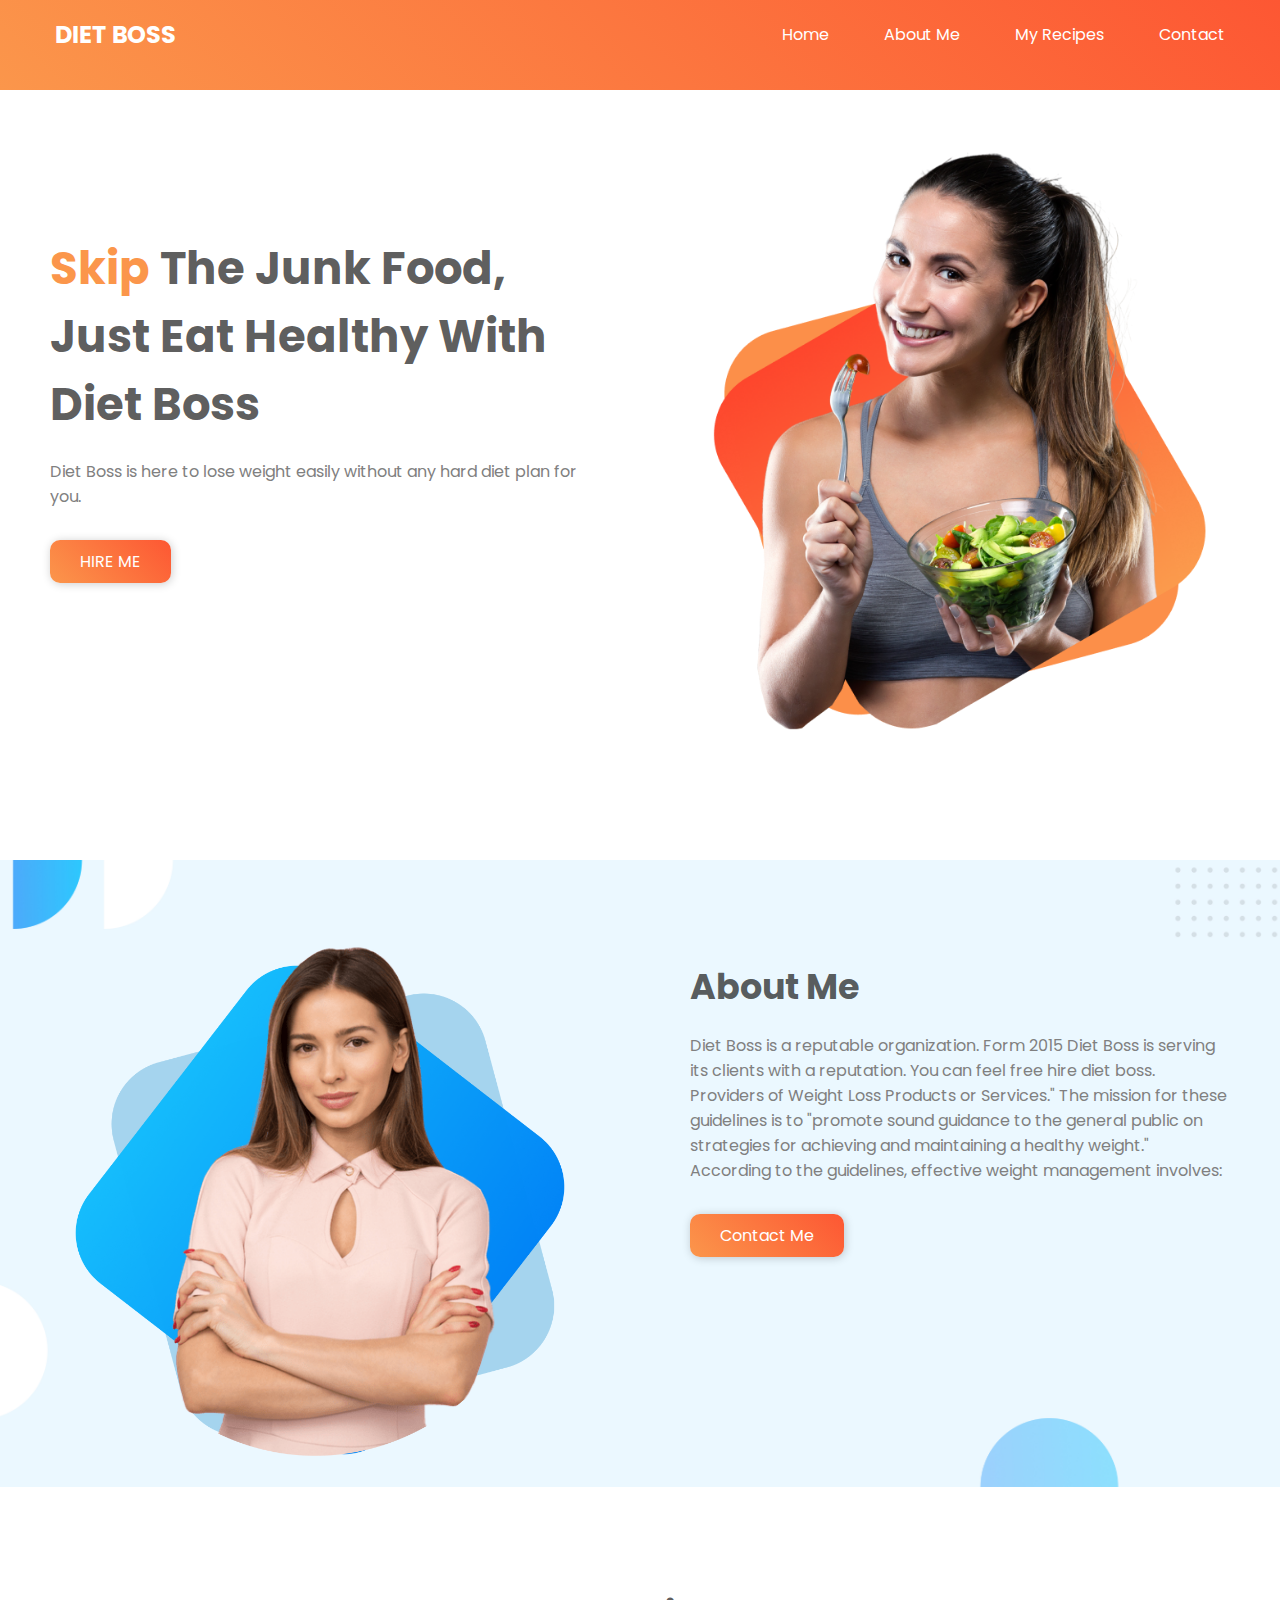
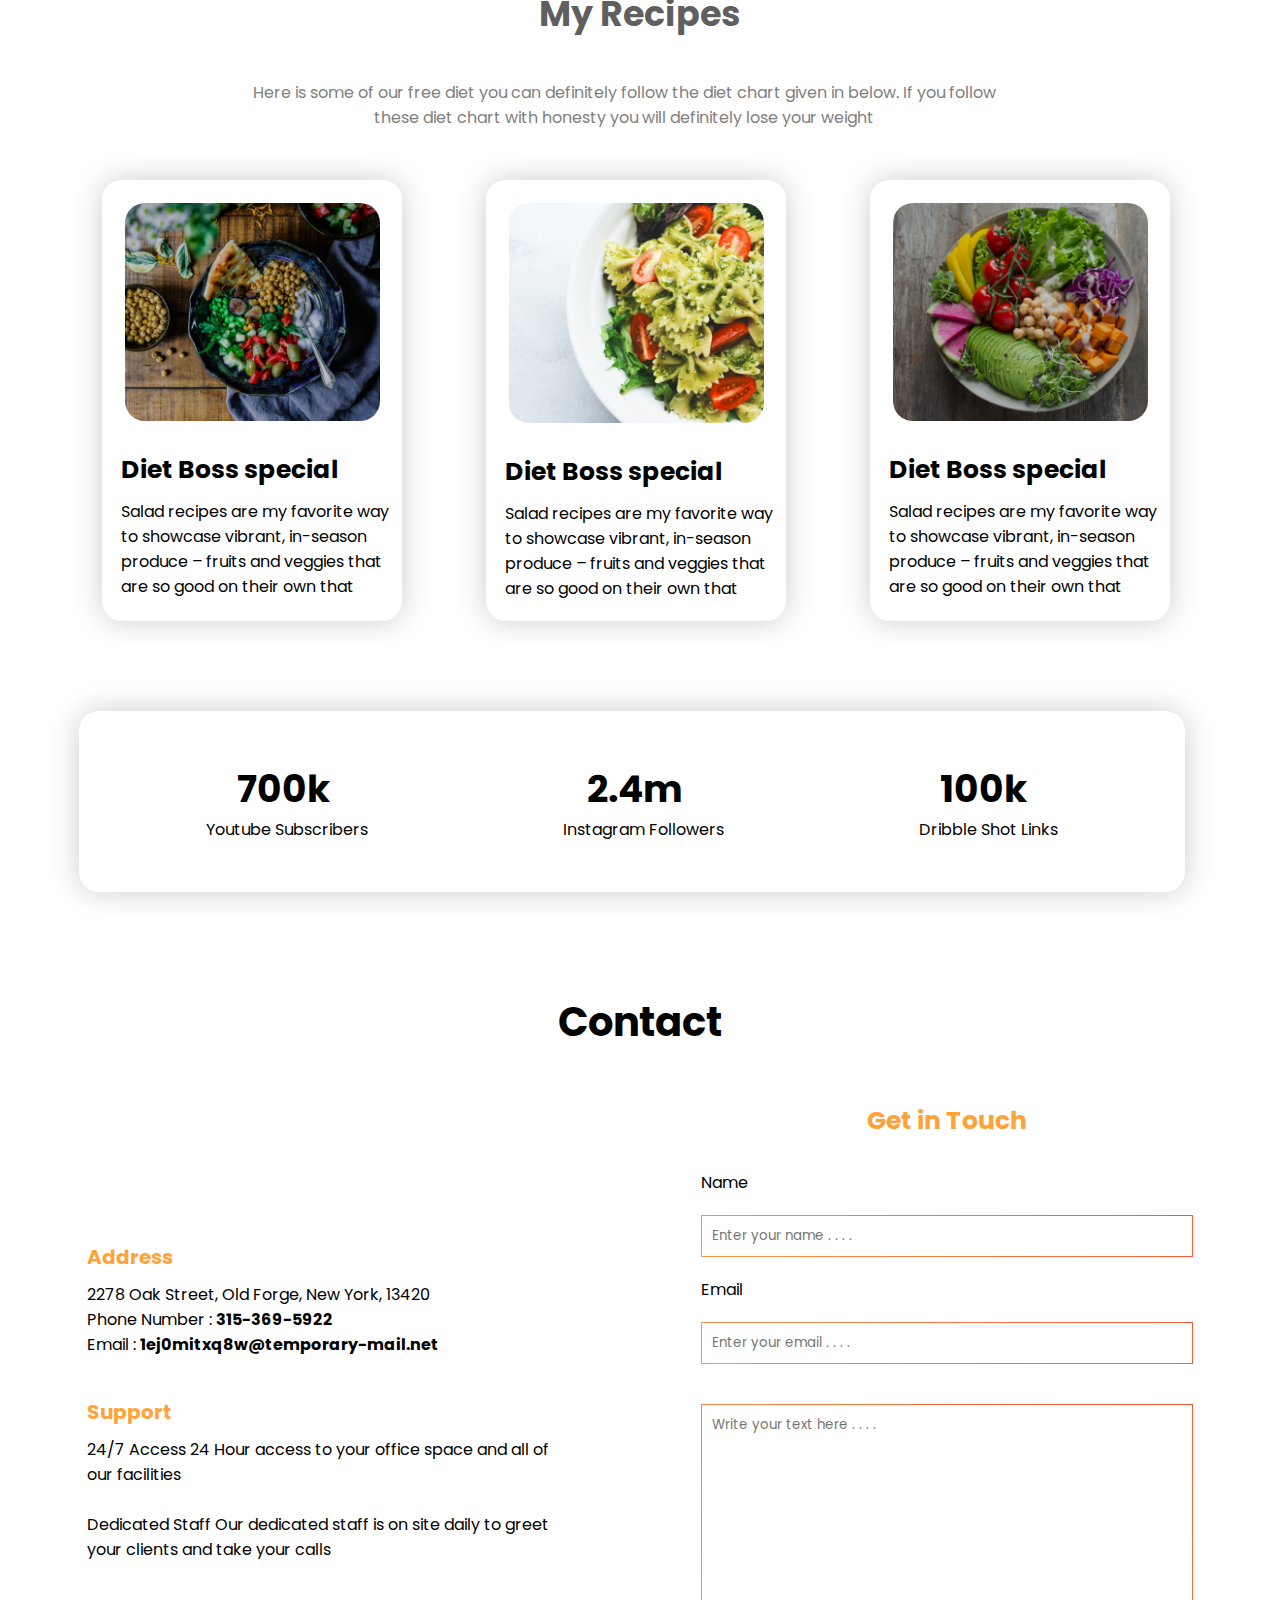
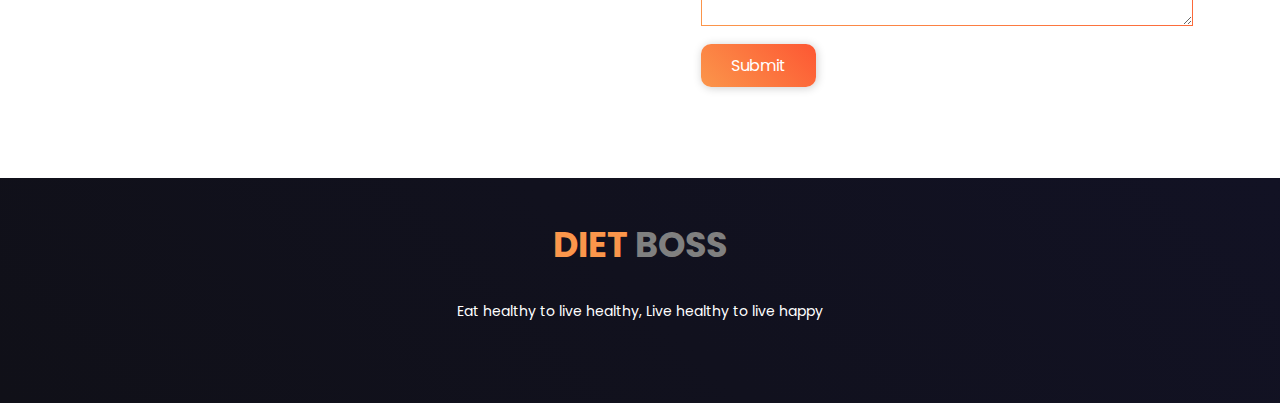
<file: index.html>
<!DOCTYPE html>
<html lang="en">

<head>
    <meta charset="UTF-8">
    <meta http-equiv="X-UA-Compatible" content="IE=edge">
    <meta name="viewport" content="width=device-width, initial-scale=1.0">
    <title>Food Network</title>

    <link rel="preconnect" href="https://fonts.googleapis.com">
    <link rel="preconnect" href="https://fonts.gstatic.com" crossorigin>
    <link href="https://fonts.googleapis.com/css2?family=Poppins:wght@400;500;600;700&display=swap" rel="stylesheet">

    <link rel="stylesheet" href="style.css">
</head>

<body>

    <section id="hero">
        <div id="nav-bar">
            <h2>DIET BOSS</h2>
            <nav>
                <ul>
                    <li><a href="#">Home</a></li>
                    <li><a href="#about">About Me</a></li>
                    <li><a href="#my-recipes">My Recipes</a></li>
                    <li><a href="#contact">Contact</a></li>
                </ul>
            </nav>
        </div>

        <div id="desc">
            <div class="half-width">
                <h1><span>Skip</span> The Junk Food, Just Eat Healthy With Diet Boss</h1>
                <p>Diet Boss is here to lose weight easily without any hard diet plan for you.</p>
                <a class="link-btn" href="https://www.linkedin.com/in/atikul-jaman-ba0483216/" target="_blank">HIRE
                    ME</a>
            </div>

            <div class="half-width">
                <img src="images/female/Group 8425.png" alt="">
            </div>
        </div>
    </section>


    <section id="about">
        <div class="half-width female-img">
            <img src="images/female/Group 8449.png" alt="">
        </div>
        <div class="half-width">
            <h2>About Me</h2>
            <p>Diet Boss is a reputable organization. Form 2015 Diet Boss is serving its clients with a reputation. You
                can feel free hire diet boss. Providers of Weight Loss Products or Services." The mission for these
                guidelines is to "promote sound guidance to the general public on strategies for achieving and
                maintaining a healthy weight." According to the guidelines, effective weight management involves:</p>
            <a class="link-btn" href="#contact">Contact Me</a>
        </div>
    </section>

    <section id="my-recipes">
        <div class="sub-title">
            <h2>My Recipes</h2>
            <p>Here is some of our free diet you can definitely follow the diet chart given in below. If you follow
                these diet chart with honesty you will definitely lose your weight</p>
        </div>

        <div class="recipe-desc">
            <div class="recipe-title">
                <img src="images/food/Project Cover8.png" alt="">
                <h3>Diet Boss special</h3>
                <p>Salad recipes are my favorite way to showcase vibrant, in-season produce – fruits and veggies that
                    are so good on their own that
                </p>
            </div>

            <div class="recipe-title">
                <img src="images/food/Project Cover7.png" alt="">
                <h3>Diet Boss special</h3>
                <p>Salad recipes are my favorite way to showcase vibrant, in-season produce – fruits and veggies that
                    are so good on their own that
                </p>
            </div>

            <div class="recipe-title">
                <img src="images/food/Project Cover5.png" alt="">
                <h3>Diet Boss special</h3>
                <p>Salad recipes are my favorite way to showcase vibrant, in-season produce – fruits and veggies that
                    are so good on their own that
                </p>
            </div>
        </div>

        <div class="sub-section">
            <div class="subscriber">
                <h2>700k</h2>
                <h2>2.4m</h2>
                <h2>100k</h2>
            </div>
            <div class="follower">
                <p>Youtube Subscribers</p>
                <p>Instagram Followers</p>
                <p>Dribble Shot Links </p>
            </div>
        </div>
    </section>

    <section id="contact">
        <h2>Contact</h2>
        <div class="contact-links">
            <div class="support">
                <h3>Address</h3>
                <p>2278 Oak Street, Old Forge, New York, 13420 </p>
                <p>Phone Number : <strong>315-369-5922</strong> </p>
                <p>Email : <strong>1ej0mitxq8w@temporary-mail.net</strong></p>

                <h3>Support</h3>
                <p>24/7 Access
                    24 Hour access to your office space and all of our facilities</p><br>
                <p>Dedicated Staff Our dedicated staff is on site daily to greet your clients and take your calls</p>
            </div>

            <div class="get-in-touch">
                <h3>Get in Touch</h3>
                <label for="text">Name <br>
                    <input type="text" placeholder="Enter your name . . . ." required>
                </label> <br>
                <label for="email">Email <br>
                    <input type="email" placeholder="Enter your email . . . ." required>
                </label>
                <label><br>
                    <textarea name="" id="" cols="30" rows="10" placeholder="Write your text here . . . ."
                        required></textarea>
                </label>
                <a class="link-btn" href="#">Submit</a>
            </div>
        </div>
    </section>


    <footer>
        <h2><span>DIET</span> BOSS</h2>
        <P>Eat healthy to live healthy, Live healthy to live happy</P>
    </footer>
</body>

</html>
</file>
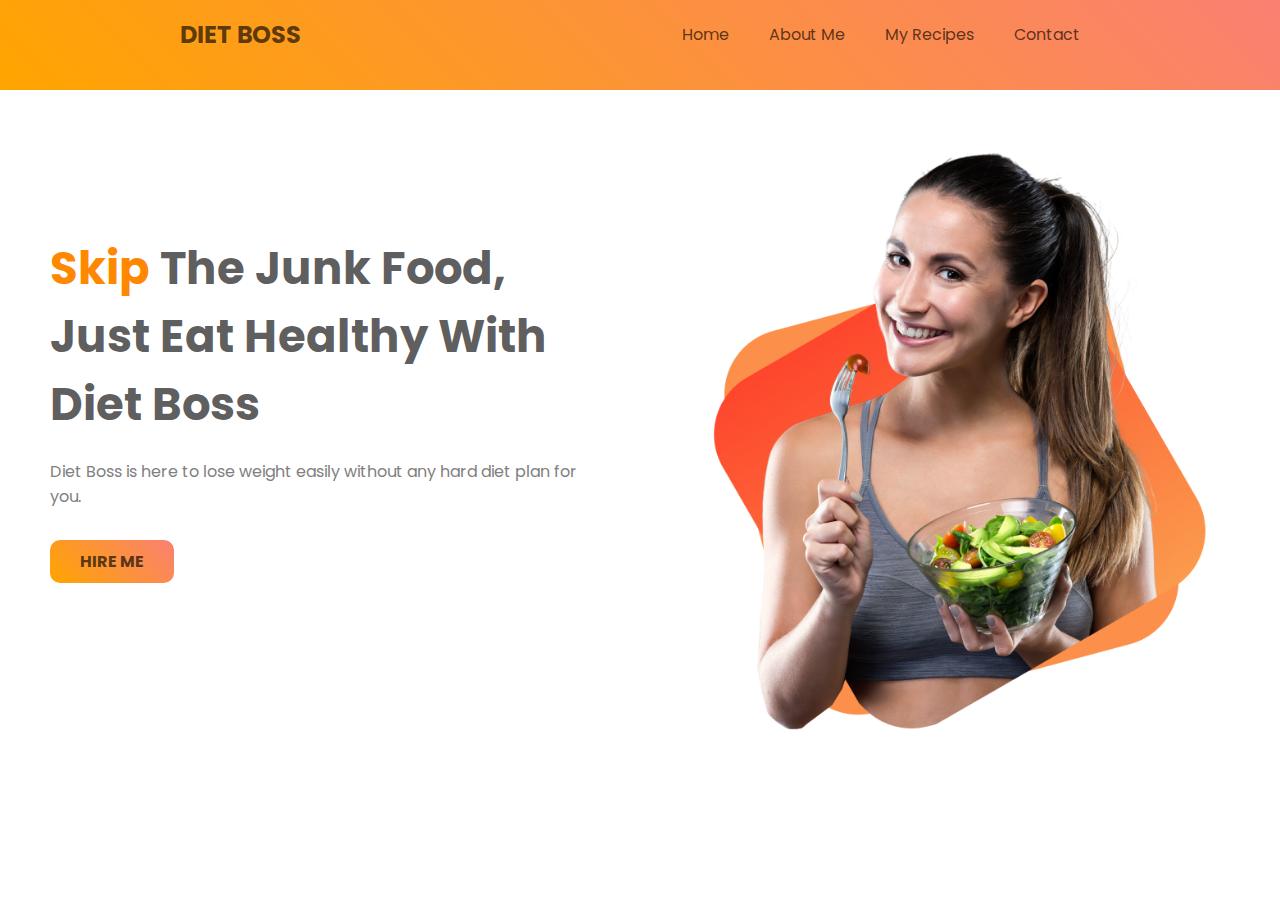
<file: food-network/index.html>
<!DOCTYPE html>
<html lang="en">
<head>
    <meta charset="UTF-8">
    <meta http-equiv="X-UA-Compatible" content="IE=edge">
    <meta name="viewport" content="width=device-width, initial-scale=1.0">
    <title>Food Network</title>

    <link rel="preconnect" href="https://fonts.googleapis.com">
    <link rel="preconnect" href="https://fonts.gstatic.com" crossorigin>
    <link href="https://fonts.googleapis.com/css2?family=Poppins&display=swap" rel="stylesheet">

    <link rel="stylesheet" href="style.css">
</head>
<body>
    
    <section id="hero">
        <div id="nav-bar">
            <h2>DIET BOSS</h2>
            <nav>
                <ul>
                    <li><a href="#">Home</a></li>
                    <li><a href="#">About Me</a></li>
                    <li><a href="#">My Recipes</a></li>
                    <li><a href="#">Contact</a></li>
                </ul>
            </nav>
        </div>

        <div id="desc">
            <div class="half-width">
                <h1><span>Skip</span> The Junk Food, Just Eat Healthy With Diet Boss</h1>
                <p>Diet Boss is here to lose weight easily without any hard diet plan for you.</p>
                <a class="link-btn" href="#">HIRE ME</a>
            </div>
    
            <div class="half-width">
                <img src="images/female/Group 8425.png" alt="">
            </div>
        </div>
    </section>
</body>
</html>
</file>
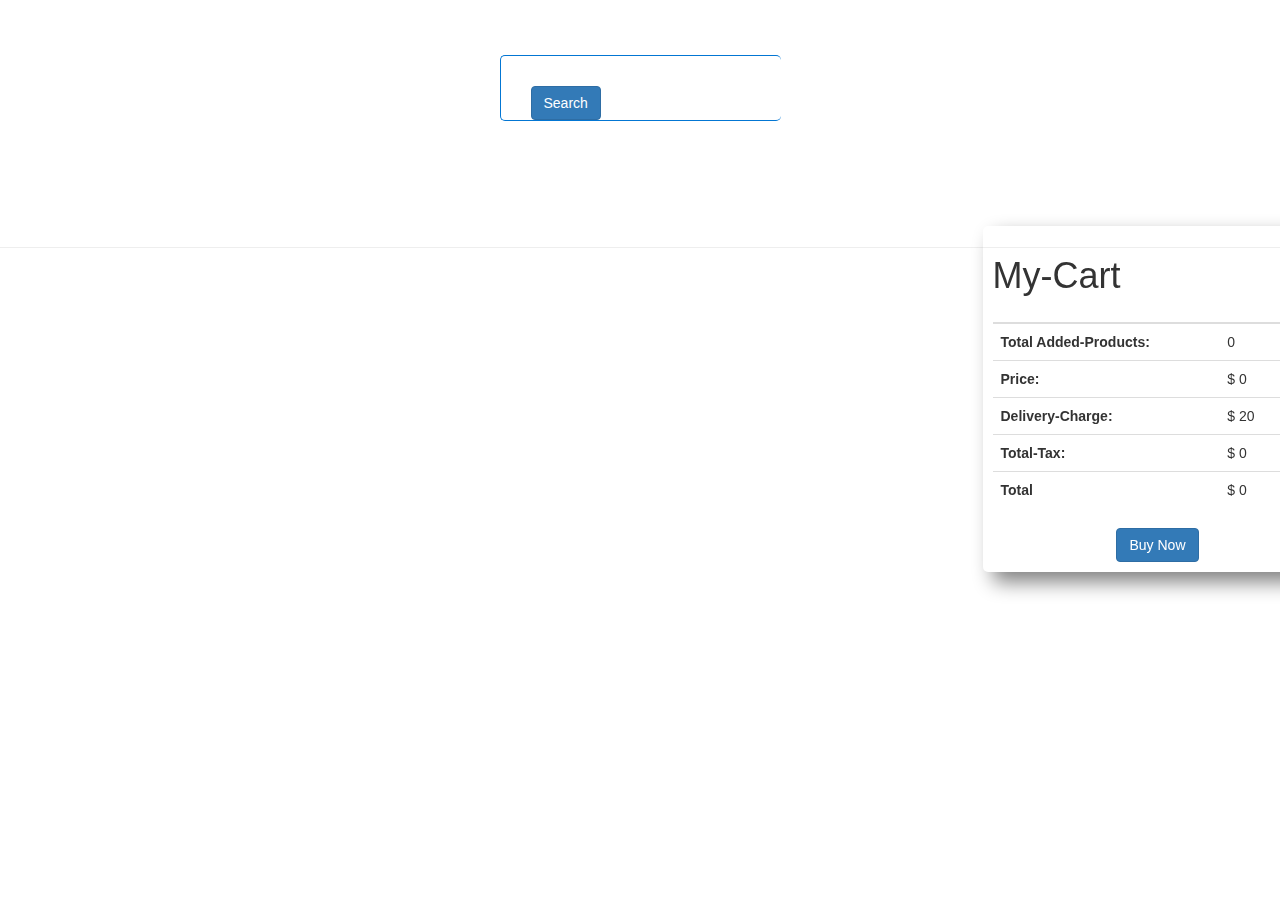
<file: ranga-store-fix-atikuljaman-main/index.html>
<!DOCTYPE html>
<html lang="en">

<head>
  <meta charset="UTF-8" />
  <meta http-equiv="X-UA-Compatible" content="IE=edge" />
  <meta name="viewport" content="width=device-width, initial-scale=1.0" />
  <title>Antai-Store</title>
  <link rel="stylesheet" href="./css/style.css" />
  <!-- font awesome cdn -->
  <link rel="stylesheet" href="https://pro.fontawesome.com/releases/v5.10.0/css/all.css"
    integrity="sha384-AYmEC3Yw5cVb3ZcuHtOA93w35dYTsvhLPVnYs9eStHfGJvOvKxVfELGroGkvsg+p" crossorigin="anonymous" />

  <!-- Latest compiled and minified CSS -->
  <link rel="stylesheet" href="https://maxcdn.bootstrapcdn.com/bootstrap/3.3.7/css/bootstrap.min.css"
    integrity="sha384-BVYiiSIFeK1dGmJRAkycuHAHRg32OmUcww7on3RYdg4Va+PmSTsz/K68vbdEjh4u" crossorigin="anonymous" />

  <!-- google Montserrat  font  -->
  <link rel="preconnect" href="https://fonts.googleapis.com" />
  <link rel="preconnect" href="https://fonts.gstatic.com" crossorigin />
  <link href="https://fonts.googleapis.com/css2?family=Montserrat:wght@300;400;500&display=swap" rel="stylesheet" />
</head>

<body>
  <header></header>
  <main class="main">
    <div class="search-field">
      <div class="search-box">
        <input id="input-field" class="search-field" type="text" />
        <button type="button" class="btn btn-primary search-button" data-toggle="button" aria-pressed="false"
          autocomplete="off" id="search-btn" onclick="loadProducts()">
          Search
        </button>
      </div>
    </div>

    <div class="container" id="product-div">
      <!-- <div class="product-details">
        <img src="" alt="">
        <div class="product-desc">
          <p>Mens Casual Slim Fit</p>
          <P>The color could be slightly different between on the screen and in practice. / Please note that body builds
            vary by person, therefore, detailed size information should be reviewed below on the product description.
          </P>
          <P>PRICE</P>
          <p>rating</p>
        </div>
      </div>
      <hr> -->
    </div>

    <div class="row">
      <div class="col-md-9 col-lg-9 col-sm-7">
        <div id="all-products" class="">
        </div>
      </div>
      <div class="col-md-3 col-lg-3 col-sm-5 cart-main">
        <div class="cart" id="my-cart">
          <table class="table">
            <thead>
              <h1>My-Cart</h1>
              <tr>
                <th scope="col"></th>
                <th scope="col"></th>
                <th scope="col"></th>
                <th scope="col"></th>
              </tr>
            </thead>
            <tbody>
              <tr>
                <th>Total Added-Products:</th>
                <td> <span id="total-Products">0</span></td>
                <td></td>
                <td></td>
              </tr>
              <tr>
                <th>Price:</th>
                <td>$ <span id="price">0</span></td>
                <td></td>
                <td></td>
              </tr>
              <tr>
                <th>Delivery-Charge:</th>
                <td>$ <span id="delivery-charge">20</span></td>
                <td></td>
                <td></td>
              </tr>
              <tr>
                <th>Total-Tax:</th>
                <td>$ <span id="total-tax">0</span></td>
                <td></td>
                <td></td>
              </tr>
              <tr>
                <th scope="row">Total</th>
                <td colspan="2">$ <span id="total">0</span></td>
                <td></td>
              </tr>
            </tbody>
          </table>
          <div class="parces text-center">
            <button class="btn btn-primary text-center">Buy Now</button>
          </div>
        </div>
      </div>
    </div>
  </main>
  <hr>
  <footer></footer>

  <!-- add javascript  file  -->
  <script src="./js/app.js"></script>
</body>

</html>
</file>
<file: style.css>
html {
  scroll-behavior: smooth;
}

* {
  margin: 0%;
  padding: 0%;
  box-sizing: border-box;
  font-family: "Poppins", sans-serif;
}

#nav-bar {
  display: flex;
  height: 10vh;
  background-image: linear-gradient(45deg, #fb964b, #fd5733);
  justify-content: space-between;
  padding: 0 4.3%;
}

#nav-bar h2 {
  margin-top: 17px;
  color: white;
  cursor: pointer;
}

nav {
  margin-top: 22px;
}

nav ul {
  display: flex;
}

nav ul li {
  list-style: none;
  transition: 0.2s;
}
nav ul li:hover {
  transform: scale(1.1);
}

nav ul li a {
  text-decoration: none;
  padding-left: 55px;
  color: white;
}

nav ul li a:hover {
  text-decoration: underline;
}

#desc {
  display: flex;
  margin-top: 50px;
}

.half-width {
  width: 50%;
  padding: 0px 50px;
}
.half-width h1 {
  font-size: 45px;
  margin-top: 95px;
  color: rgba(0, 0, 0, 0.651);
  font-weight: bold;
}
.half-width h2 {
  margin-top: 100px;
  font-weight: 700;
  font-size: 35px;
  color: rgba(0, 0, 0, 0.651);
}

.half-width h1 span {
  color: #fb964b;
}

.half-width p {
  color: gray;
  padding: 20px 0px 40px 0px;
}

.half-width img {
  width: 100%;
}

.link-btn {
  text-decoration: none;
  color: white;
  background-image: linear-gradient(45deg, #fb964b, #fd5733);
  padding: 10px 30px;
  border-radius: 10px;
  box-shadow: 1px 1px 10px rgba(0, 0, 0, 0.2);
  transition: 0.4s;
}

.link-btn:hover:hover {
  background-image: linear-gradient(45deg, #fd5733, #fb964b);
  transform: scale(1.9);
}

#about {
  margin-top: 100px;
  display: flex;
  background-image: url(images/shapes/Frame\ 57.jpg);
  background-position: center;
  background-repeat: no-repeat;
  background-size: cover;
}

.female-img {
  margin-top: 80px;
}

#my-recipes {
  margin-top: 100px;
}

.sub-title h2 {
  text-align: center;
  font-size: 35px;
  color: rgba(0, 0, 0, 0.651);
}
.sub-title p {
  text-align: center;
  width: 60%;
  margin-left: 240px;
  margin-top: 40px;
  color: gray;
}

.recipe-desc {
  display: flex;
  justify-content: space-around;
  margin-top: 50px;
  width: 90%;
  margin-left: 60px;
}

.recipe-title {
  height: auto;
  width: 300px;
  border-radius: 20px;
  box-shadow: 0px 0px 30px rgba(0, 0, 0, 0.2);
  transition: 0.4s;
}

.recipe-title:hover {
  transform: scale(1.1);
}

.recipe-title img {
  width: 85%;
  border-radius: 20px;
  margin: 23px;
}

.recipe-title h3 {
  font-size: 25px;
  padding: 0px 10px 0px 19px;
}

.recipe-title p {
  padding: 10px 10px 20px 19px;
}

.sub-section {
  margin-left: 79px;
  margin-top: 90px;
  padding: 50px 30px;
  border-radius: 20px;
  box-shadow: 0px 0px 30px rgba(0, 0, 0, 0.2);
  width: 86.4%;
}

.subscriber {
  display: flex;
  justify-content: space-around;
  font-size: 25px;
  font-weight: 700;
}

.follower {
  display: flex;
  justify-content: space-around;
}

#contact {
  margin-top: 100px;
}

#contact h2 {
  text-align: center;
  font-size: 40px;
}

.contact-links {
  display: flex;
  padding: 0 2%;
  margin-top: 50px;
  justify-content: space-around;
}

.support {
  width: 40%;
  margin-top: 100px;
}
.support h3 {
  font-size: 20px;
  padding-top: 40px;
  padding-bottom: 10px;
  color: rgba(255, 136, 0, 0.801);
}

.get-in-touch {
  width: 40%;
}

.get-in-touch h3 {
  text-align: center;
  font-size: 25px;
  padding-bottom: 30px;
  color: rgba(255, 136, 0, 0.801);
}
.get-in-touch input[type="text"],
input[type="email"],
textarea {
  padding: 10px;
  width: 100%;
  margin: 20px 0px;
  border: 1px solid;
  border-image: linear-gradient(45deg, #fb964b, #fd5733);
  border-image-slice: 1;
}

footer {
  text-align: center;
  margin-top: 100px;
  height: 25vh;
  background-image: linear-gradient(45deg, rgb(16, 16, 24), rgb(18, 18, 36));
}
footer h2 {
  color: gray;
  font-size: 35px;
  padding-top: 40px;
}

footer h2 span {
  color: #fb964b;
}

footer p {
  padding-top: 30px;
  color: white;
  font-size: 14px;
}
</file>
<file: food-network/style.css>
* {
  margin: 0%;
  padding: 0%;
  box-sizing: border-box;
  font-family: "Poppins", sans-serif;
}

#nav-bar {
  display: flex;
  height: 10vh;
  background-image: linear-gradient(45deg, orange, salmon);
  justify-content: space-around;
}
#nav-bar h2 {
  margin-top: 17px;
  color: rgba(0, 0, 0, 0.651);
}

nav {
  margin-top: 22px;
}

nav ul {
  display: flex;
}

nav ul li {
  list-style: none;
}

nav ul li a {
  text-decoration: none;
  padding: 0px 20px;
  color: rgba(0, 0, 0, 0.651);
}

#desc {
  display: flex;
  margin-top: 50px;
}

.half-width {
  width: 50%;
  padding: 0px 50px;
}
.half-width h1 {
  font-size: 45px;
  margin-top: 95px;
  color: rgba(0, 0, 0, 0.651);
  font-weight: bold;
}

.half-width h1 span {
  color: rgb(255, 136, 0);
}

.half-width p {
  color: gray;
  padding: 20px 0px 40px 0px;
}

.half-width img {
  width: 100%;
}
.link-btn {
  text-decoration: none;
  color: rgba(0, 0, 0, 0.651);
  background-image: linear-gradient(45deg, orange, salmon);
  padding: 10px 30px;
  border-radius: 10px;
  font-weight: 700;
}
</file>
<file: ranga-store-fix-atikuljaman-main/css/style.css>
body {
  overflow-x: hidden;
  font-family: "Montserrat", sans-serif;
}

/* search field styles */
.search-field {
  border: none;
  border-radius: 50px;
  padding: 5px;
  outline: none;
}
.search-field:hover {
  outline: none;
  border: none;
}
.search-box {
  border: 1px solid rgb(3, 118, 211);
  width: 281px;
  border-radius: 5px;
  margin: auto;
  margin-top: 50px;
  border-right: none;
}
.search-button {
  padding: 10px 50px;
  border-radius: 25px; /* 
  margin-left: 20px; */
  margin-left: 30px;
}

/* product details style */
#product-div {
  margin: 50px auto;
}
.product-details {
  display: flex;
  justify-content: center;
  align-items: center;
}
.product-details img {
  width: 300px;
}
.product-desc {
  margin-left: 50px;
}

.product-title,
.product-price,
.product-rating {
  font-weight: bold;
  font-size: 20px;
}
/* all products styles */
#all-products {
  display: grid;
  grid-template-columns: repeat(3, 1fr);
  grid-row-gap: 80px;
  grid-column-gap: 40px;
  /* border: 1px solid black; */
  text-align: center;
  width: 100%;
  margin: auto;
  align-items: center;
  justify-content: center;
}
.single-product {
  padding: 10px;
  transition: 0.6s;
  background-color: #85c1e9;
}
.single-product:hover {
  box-shadow: 4px 4px 7px gray;
  border-radius: 10px;
  border: 1px solid cyan;
}
.product-image {
  width: 150px;
  height: 150px;
}
.cart {
  width: 350px;
  /* border: 1px solid green; */
  padding: 10px;
  box-shadow: 10px 10px 20px gray;
  border-radius: 5px;
  margin-right: 30px;
  position: fixed;
}
.cart-main {
  padding-right: 30px;
}

.btn-icon {
  display: flex;
  justify-content: space-between;
}
i {
  color: gold;
}

/* responsive styles */
@media only screen and (max-width: 768px) {
  #all-products {
    display: grid;
    grid-template-columns: repeat(1, 1fr);
  }
  .cart {
    width: 300px;
    /* border: 1px solid green; */
    padding: 10px;
    box-shadow: 10px 10px 20px gray;
    border-radius: 5px;
    margin-right: 30px;
    position: fixed;
  }
  .cart-main {
    padding-right: 10px;
  }
}
@media only screen and (max-width: 468px) {
  #all-products {
    display: grid;
    grid-template-columns: repeat(1, 1fr);
  }
}
</file>
